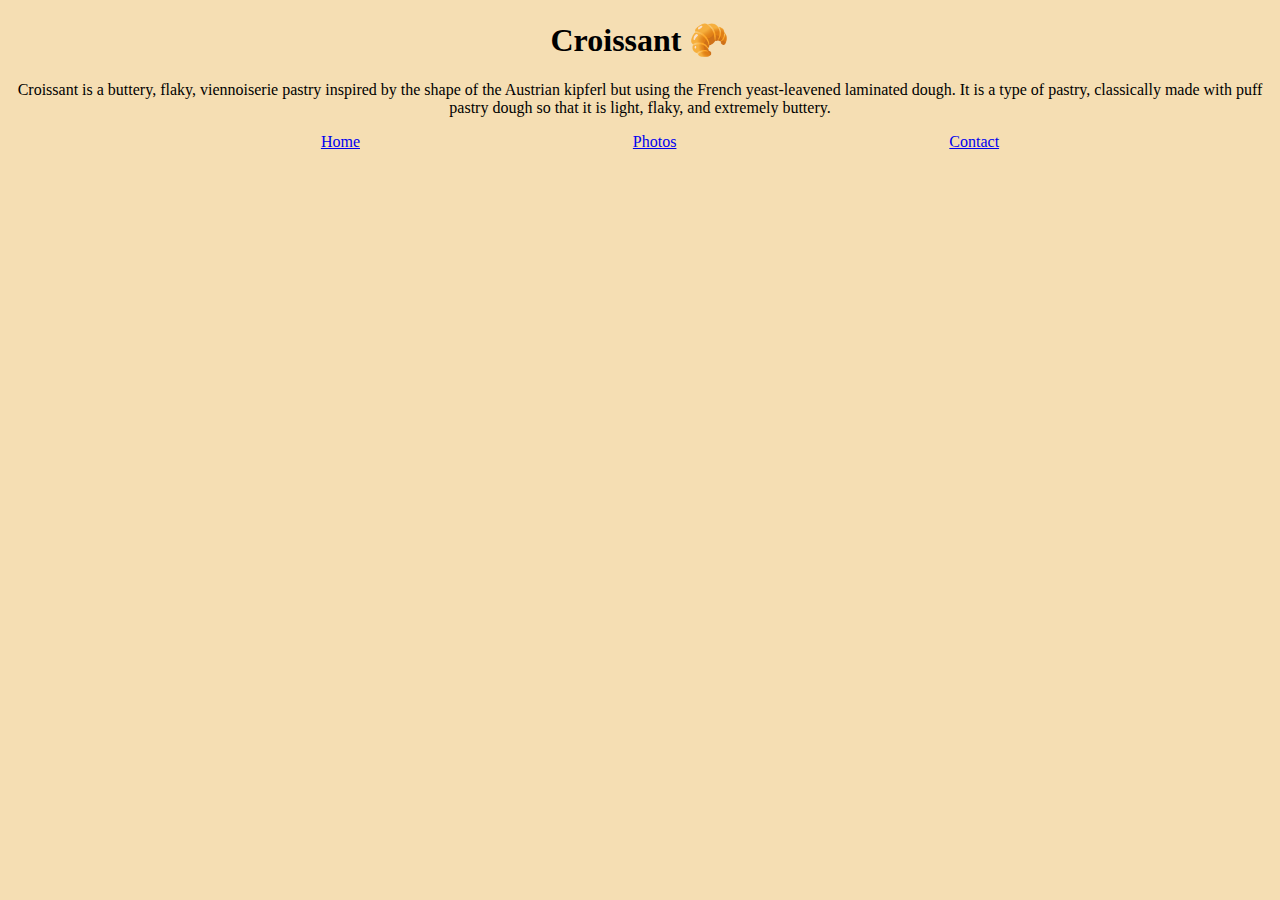
<file: index.html>
<!DOCTYPE html>
<html lang="en">

<head>
    <meta charset="UTF-8">
    <meta http-equiv="X-UA-Compatible" content="IE=edge">
    <meta name="viewport" content="width=device-width, initial-scale=1.0">
    <meta name="keywords" content="croissant, pastry, breakfast, snack, delivery, pickup">
    <meta name="description" content="Freshly baked croissants with a crispy exterior and soft, buttery interior. Perfect for breakfast or a quick snack. Order online for delivery or pickup.">
    <title>Croissant</title>
    <link rel="stylesheet" href="src/styles.css" type="text/css">
</head>

<body>
    <h1>Croissant 🥐</h1>
    <p>Croissant is a buttery, flaky, viennoiserie pastry inspired by the shape of the Austrian kipferl but using the
        French yeast-leavened laminated dough. It is a type of pastry, classically made with puff pastry dough so that
        it is light, flaky, and extremely buttery.</p>
        <ul>
            <li><a href="#">Home</a></li>
            <li><a href="photos.html">Photos</a></li>
            <li><a href="contact.html">Contact</a></li>
        </ul>
</body>

</html>
</file>
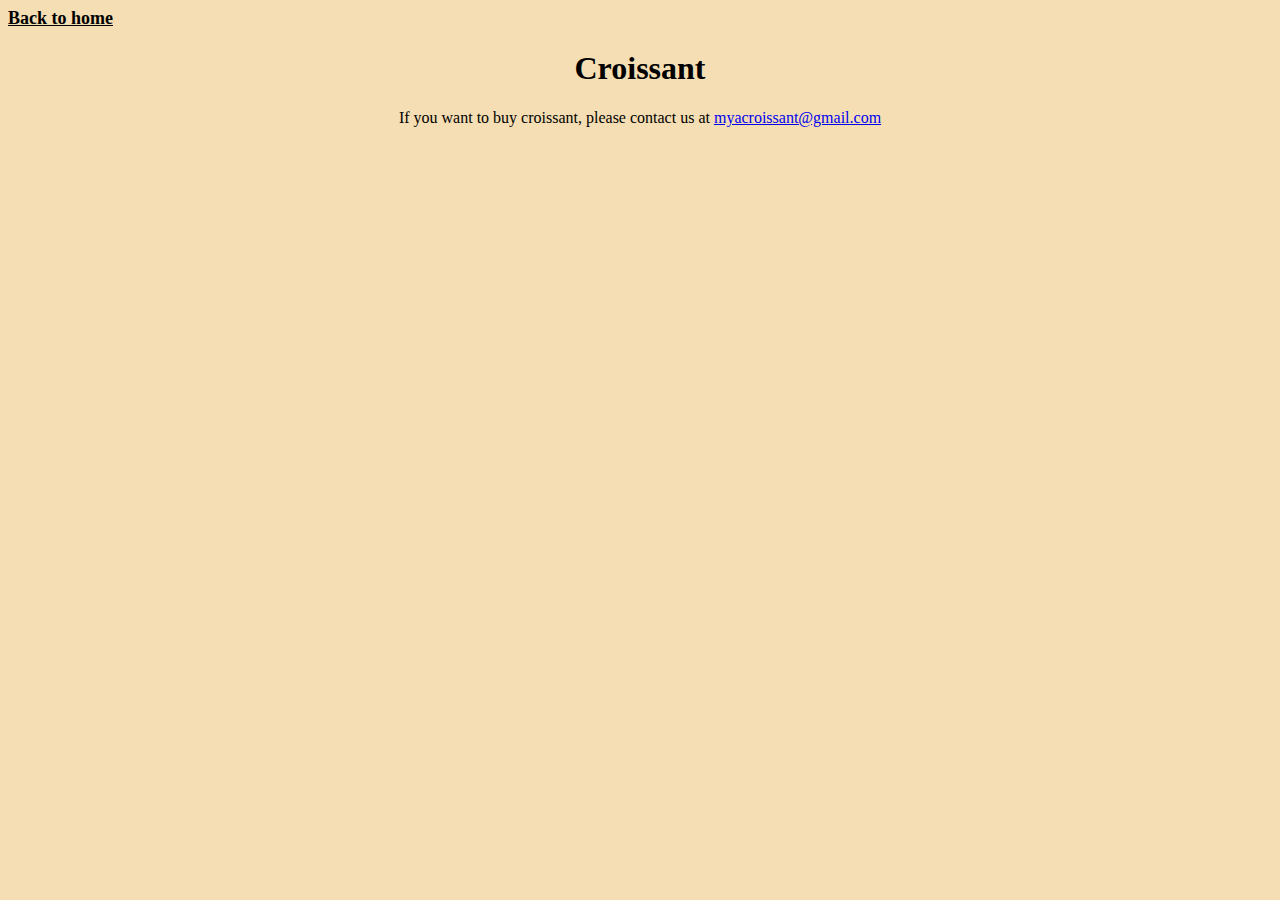
<file: contact.html>
<!DOCTYPE html>
<html lang="en">
<head>
    <meta charset="UTF-8">
    <meta http-equiv="X-UA-Compatible" content="IE=edge">
    <meta name="viewport" content="width=device-width, initial-scale=1.0">
    <meta name="keywords" content="croissant, pastry, breakfast, snack, delivery, pickup">
    <meta name="description" content="Freshly baked croissants with a crispy exterior and soft, buttery interior. Perfect for breakfast or a quick snack. Order online for delivery or pickup.">
    <title>Contact - Croissant</title>
    <link href="https://cdn.jsdelivr.net/npm/bootstrap@5.3.0-alpha3/dist/css/bootstrap.min.css" rel="stylesheet" integrity="sha384-KK94CHFLLe+nY2dmCWGMq91rCGa5gtU4mk92HdvYe+M/SXH301p5ILy+dN9+nJOZ" crossorigin="anonymous">
    <script src="https://cdn.jsdelivr.net/npm/bootstrap@5.3.0-alpha3/dist/js/bootstrap.bundle.min.js" integrity="sha384-ENjdO4Dr2bkBIFxQpeoTz1HIcje39Wm4jDKdf19U8gI4ddQ3GYNS7NTKfAdVQSZe" crossorigin="anonymous"></script>
    <link rel="stylesheet" href="src/styles.css" type="text/css">
</head>
<body>
    <a href="index.html" class="d-block ms-5 pt-5 mb-5 text-decoration-none backtoHome">Back to home</a>
    <h1>Croissant</h1>
    <p>If you want to buy croissant, please contact us at <span><a href="mailto:myacroissant@gmail.com">myacroissant@gmail.com</a></span></p>
</body>
</html>
</file>
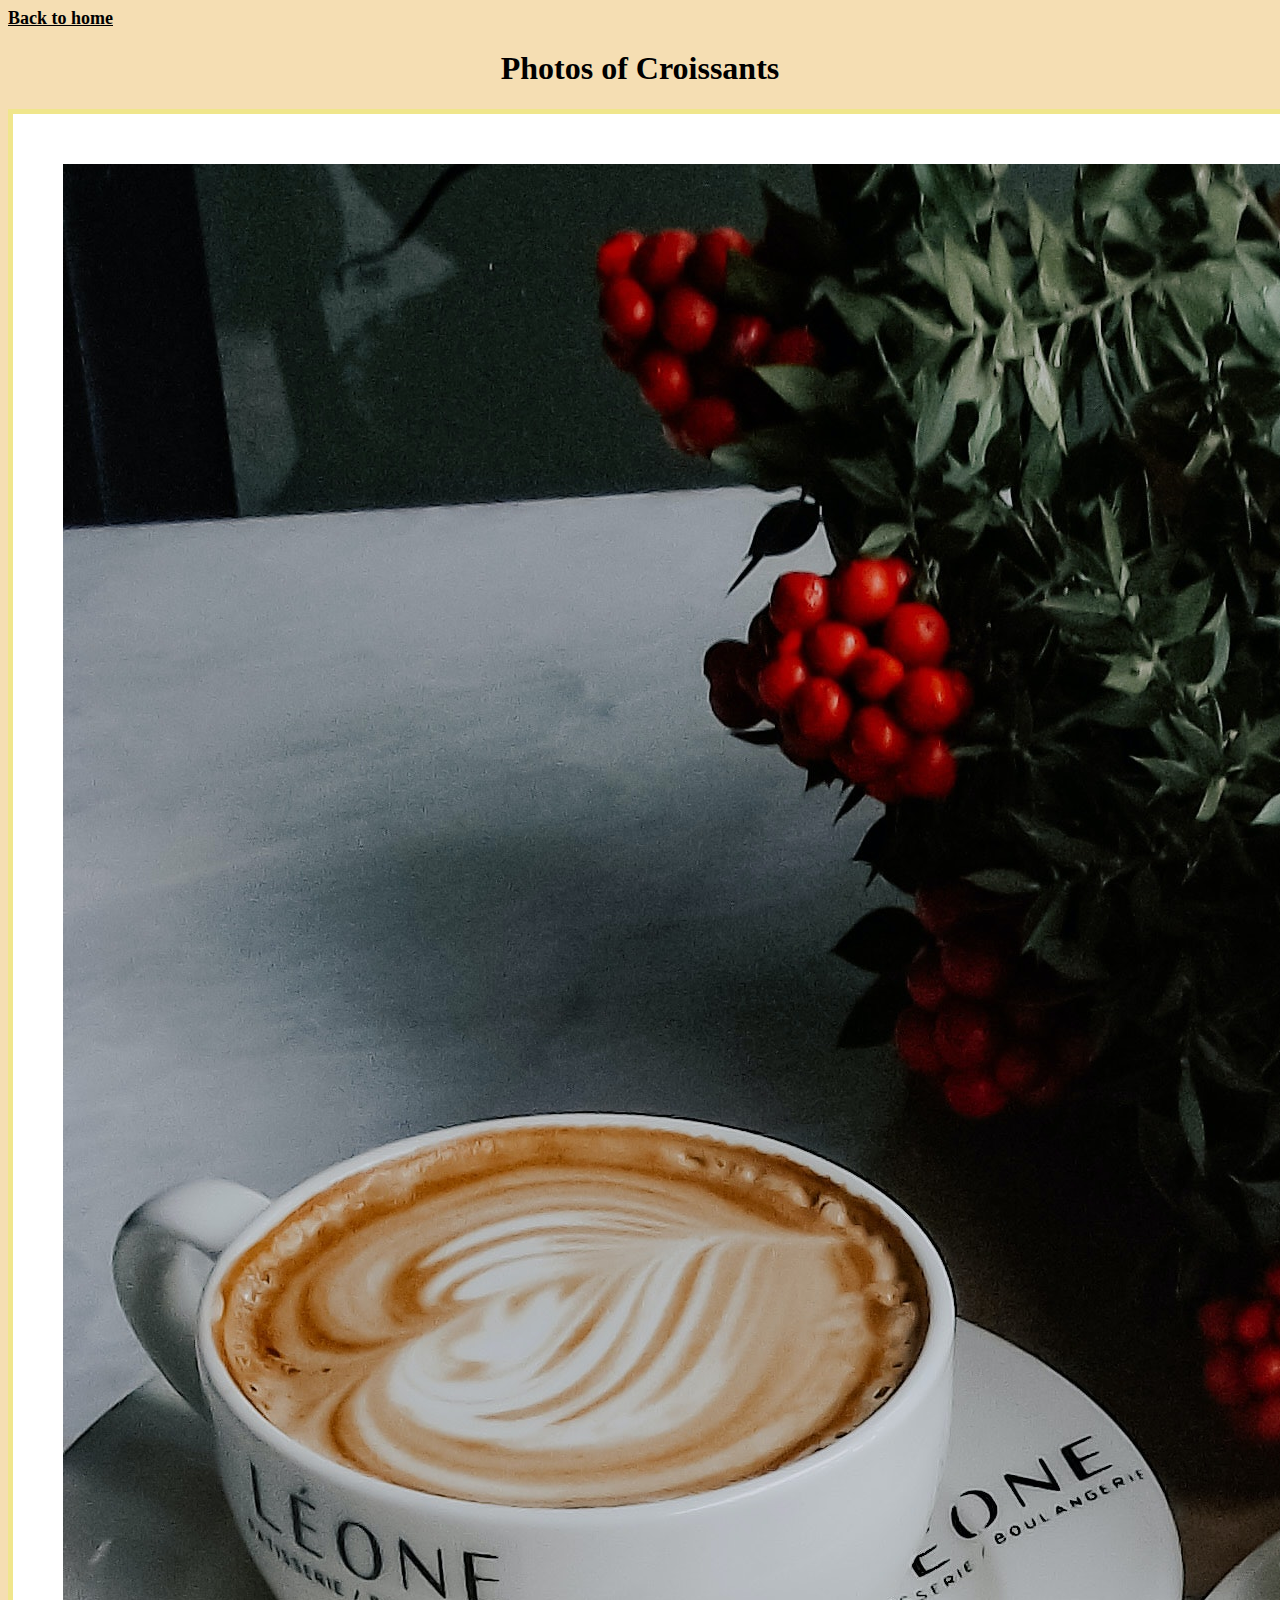
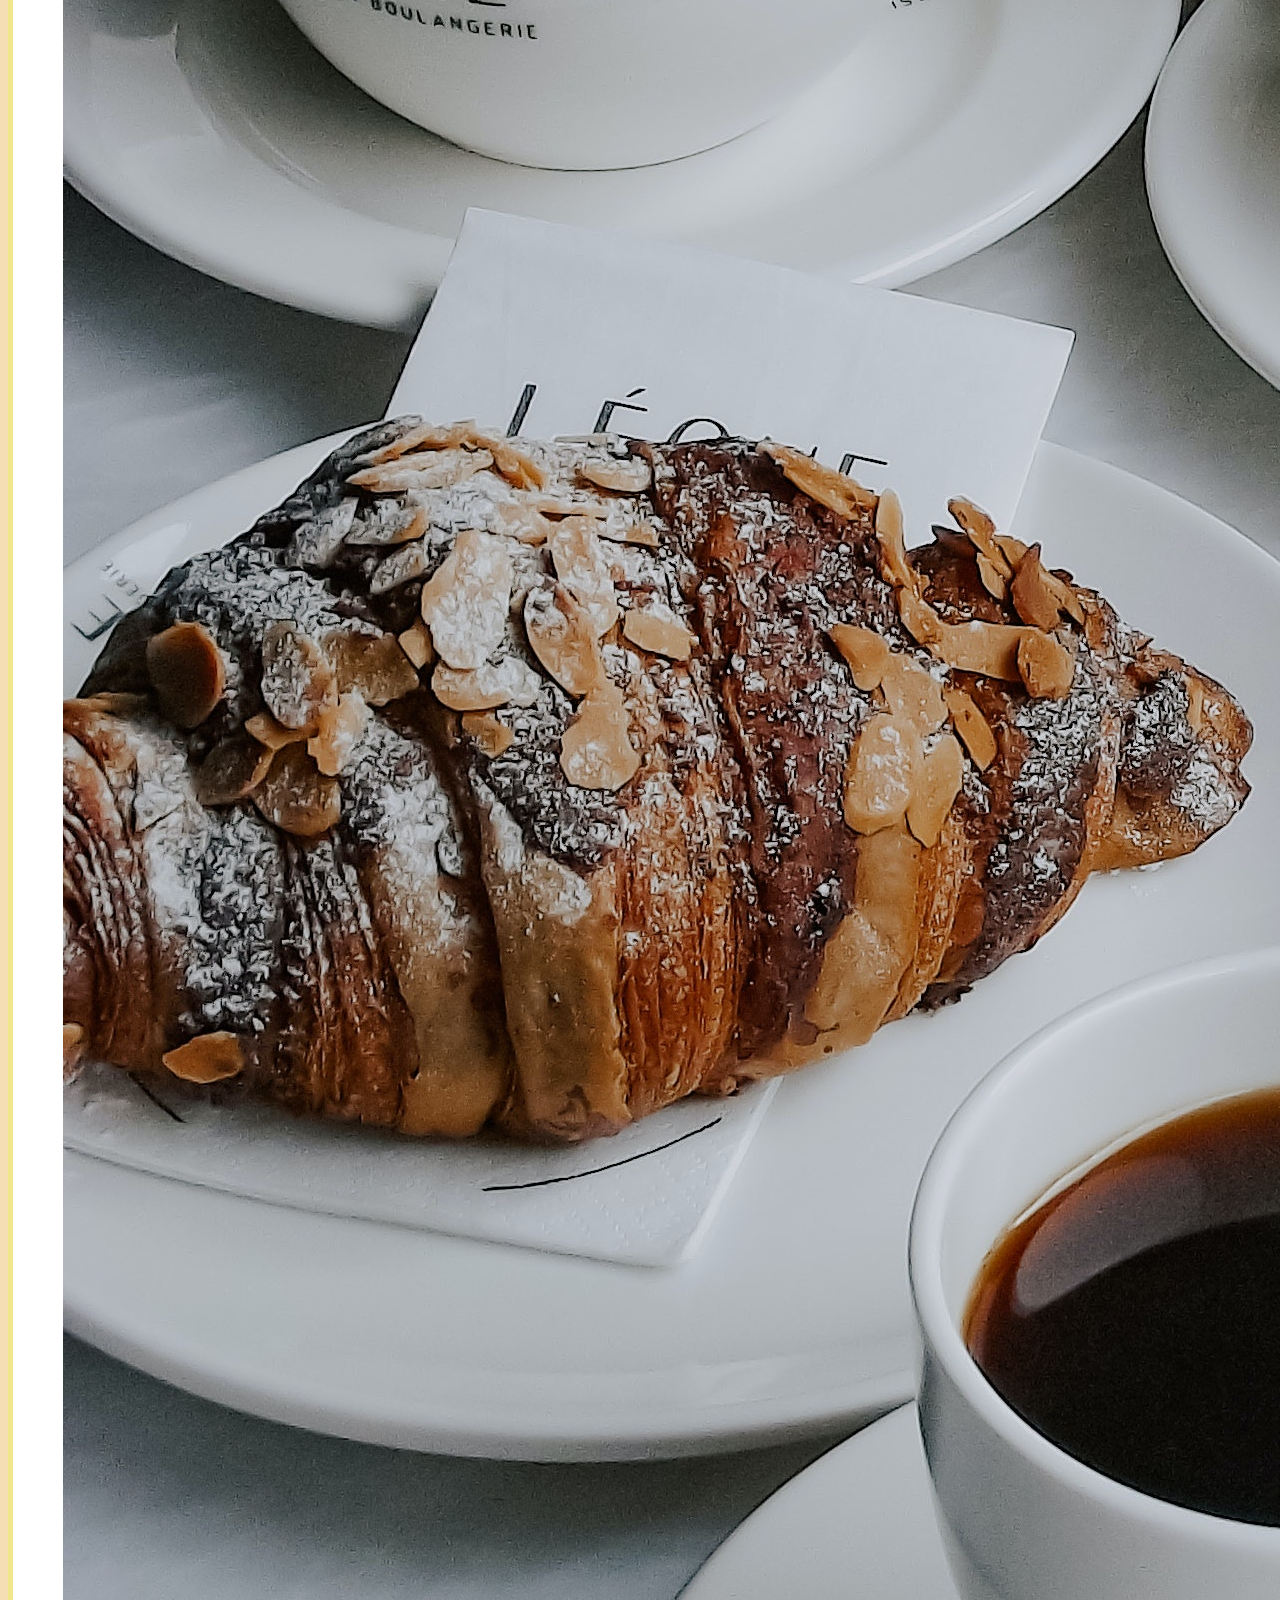
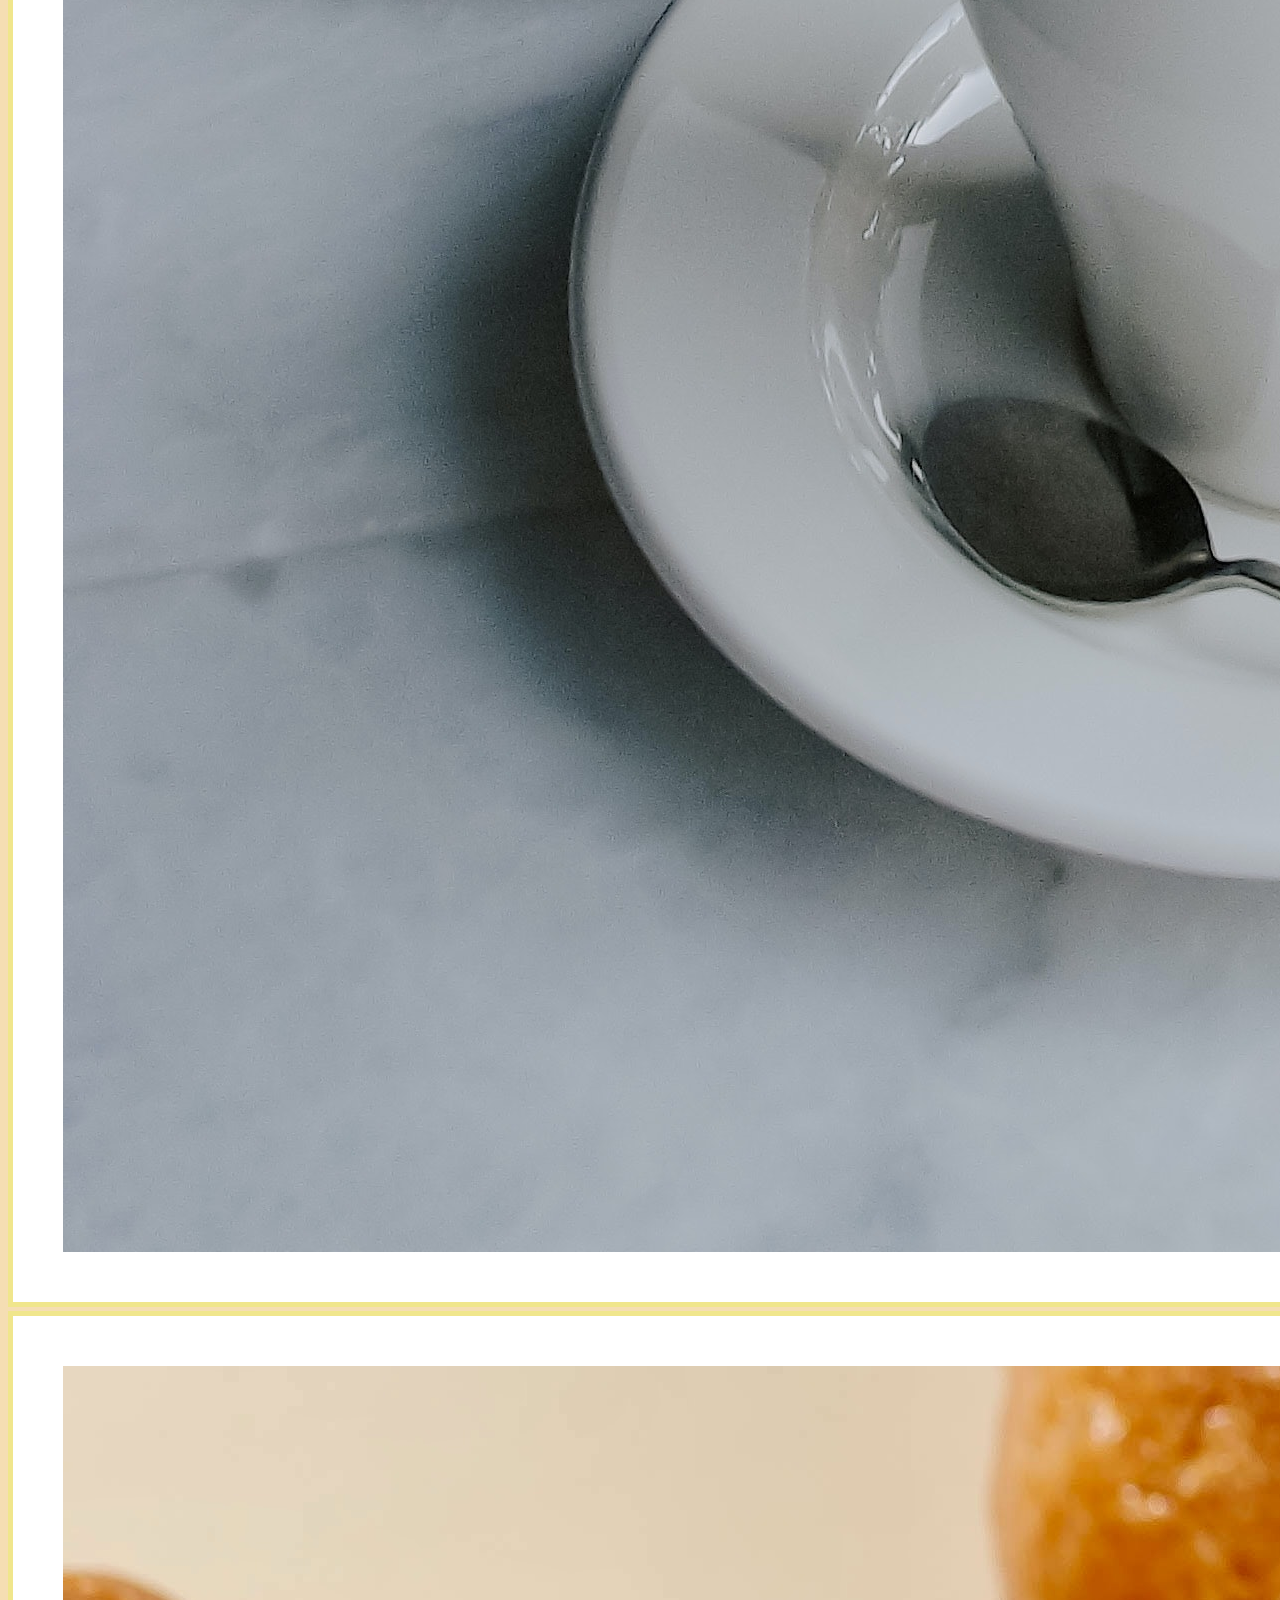
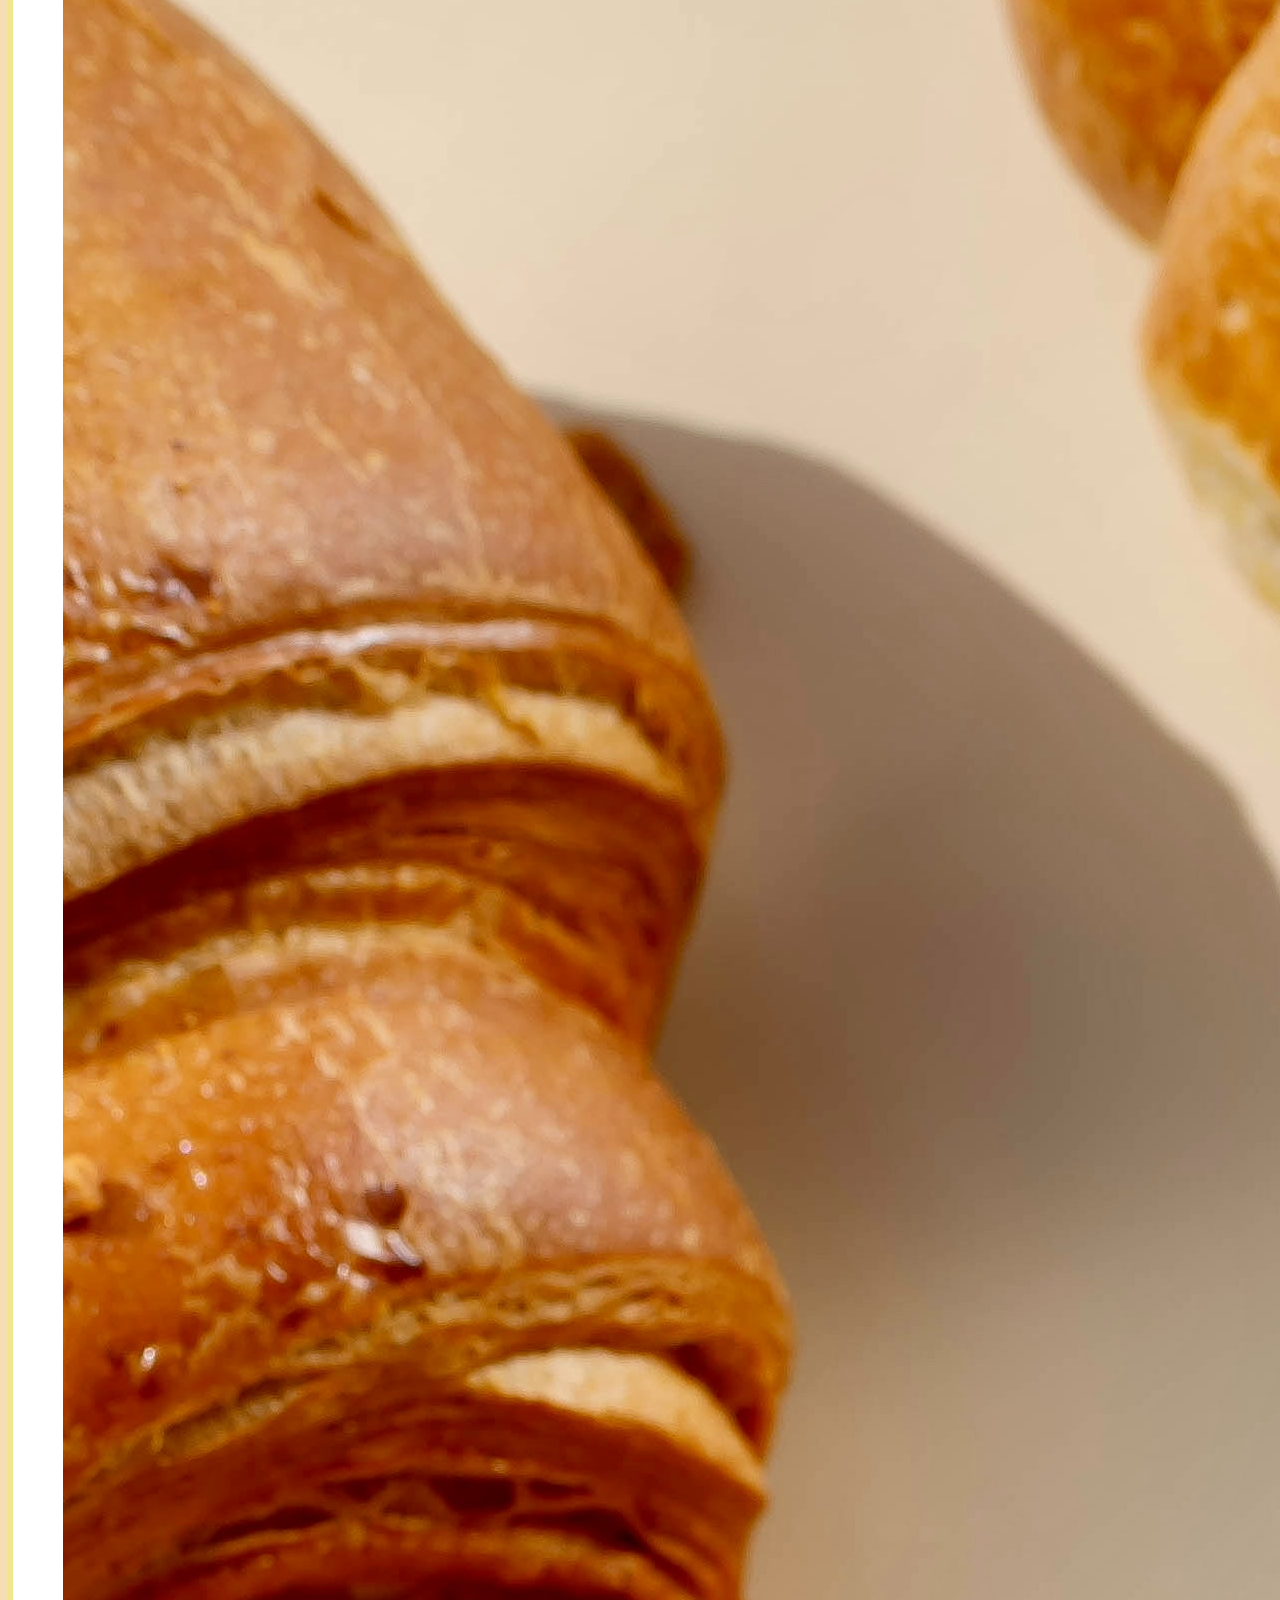
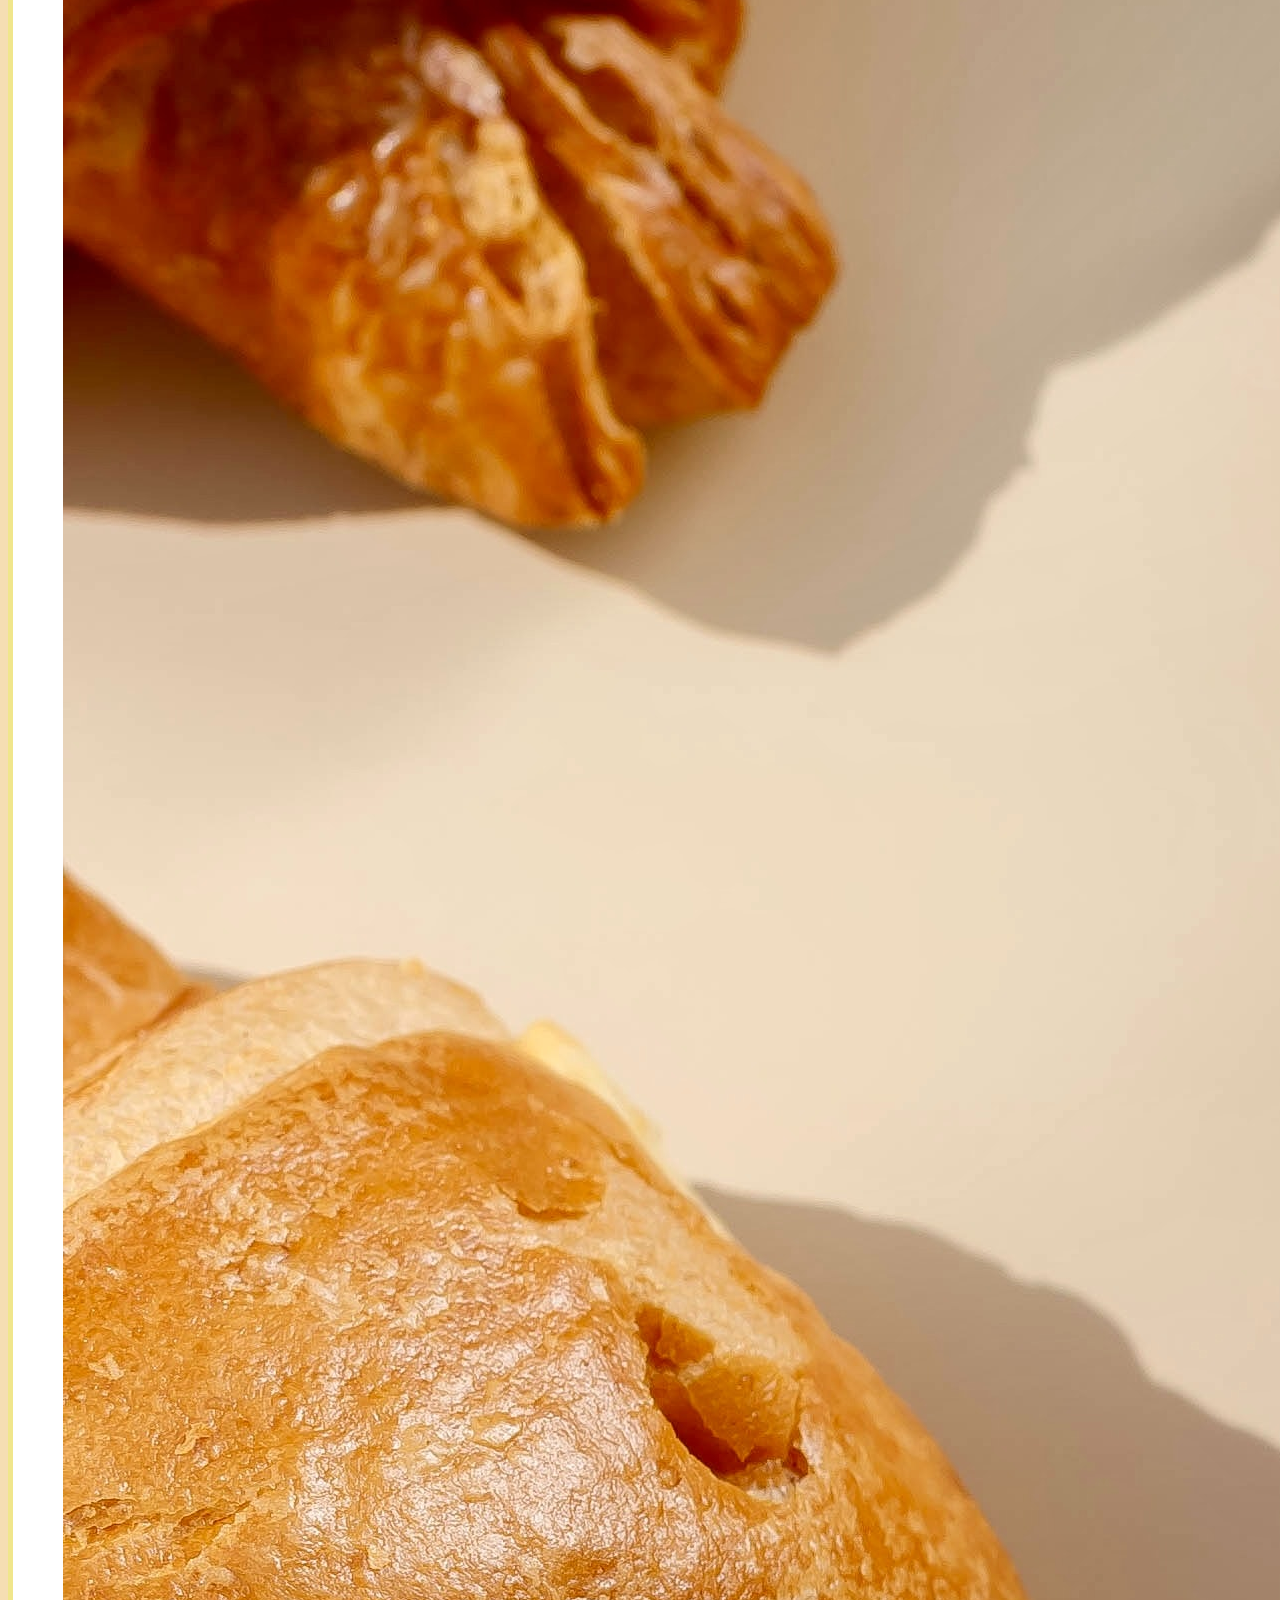
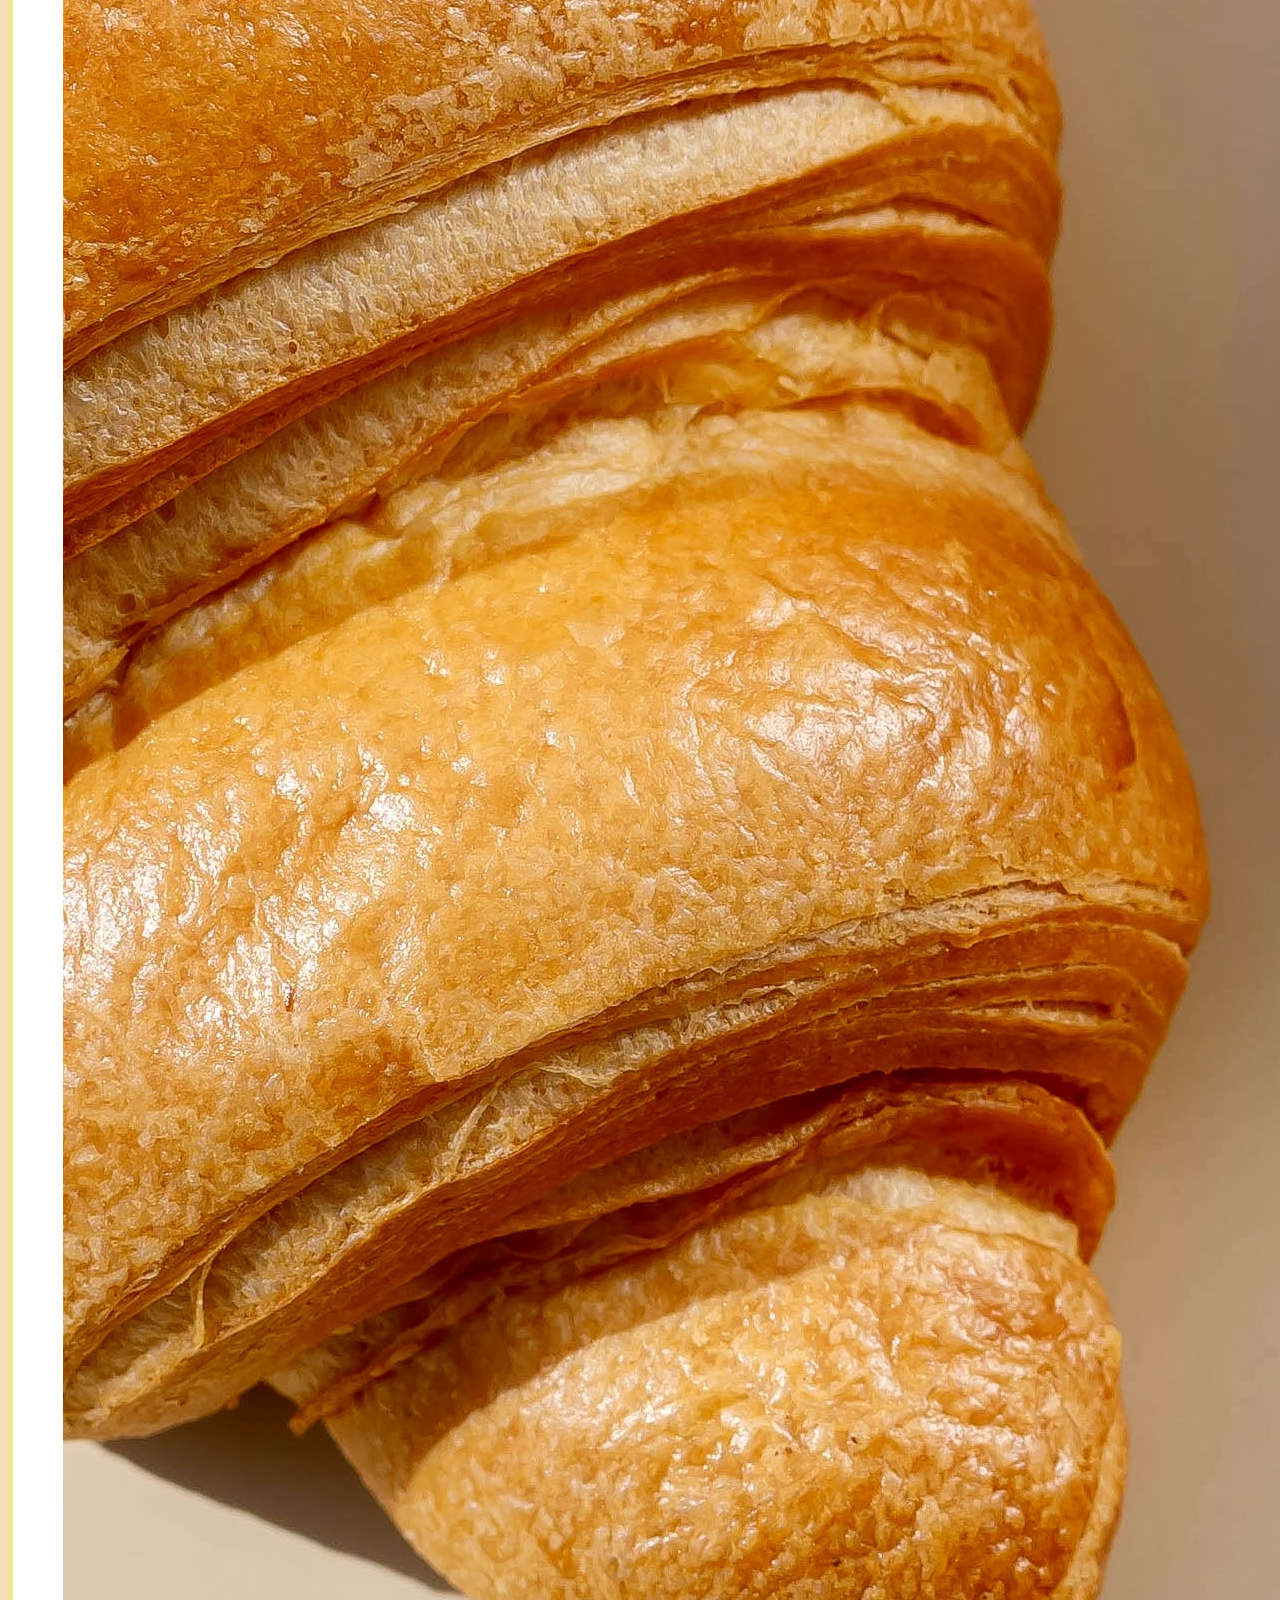
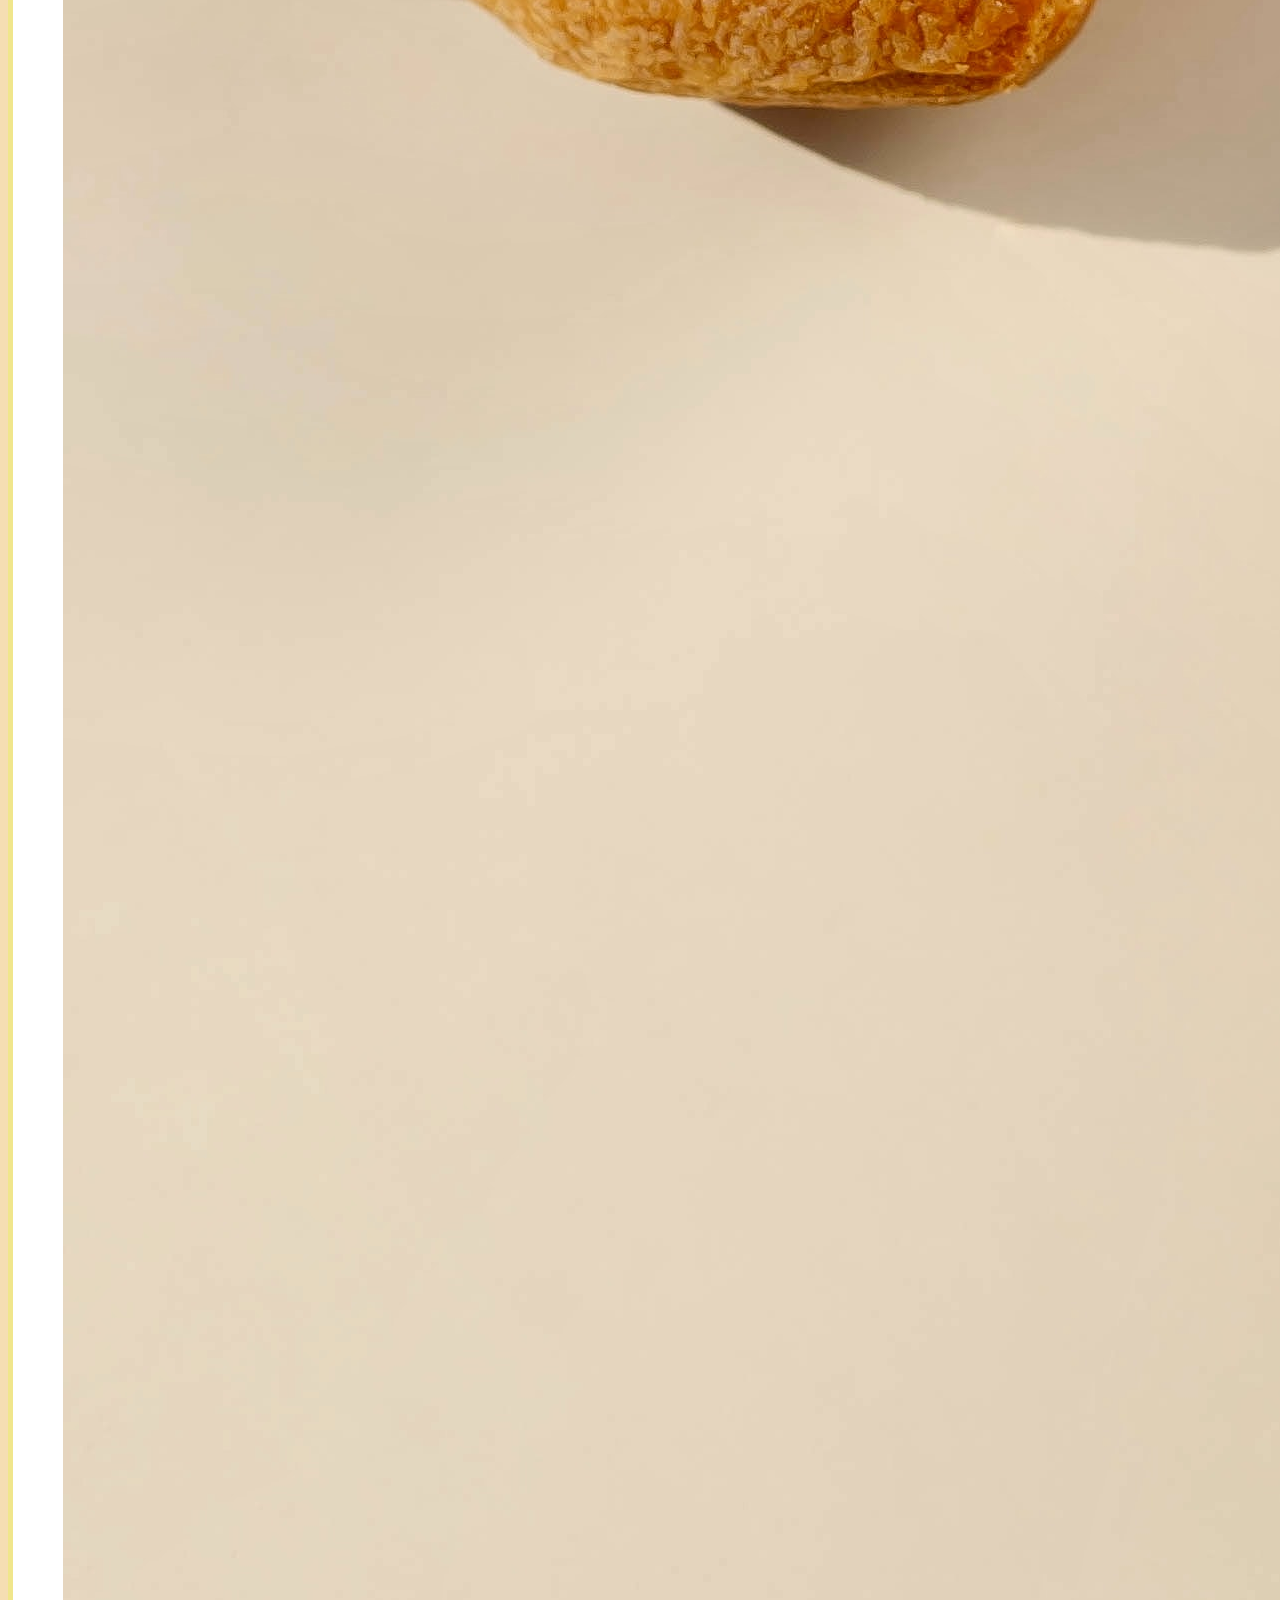
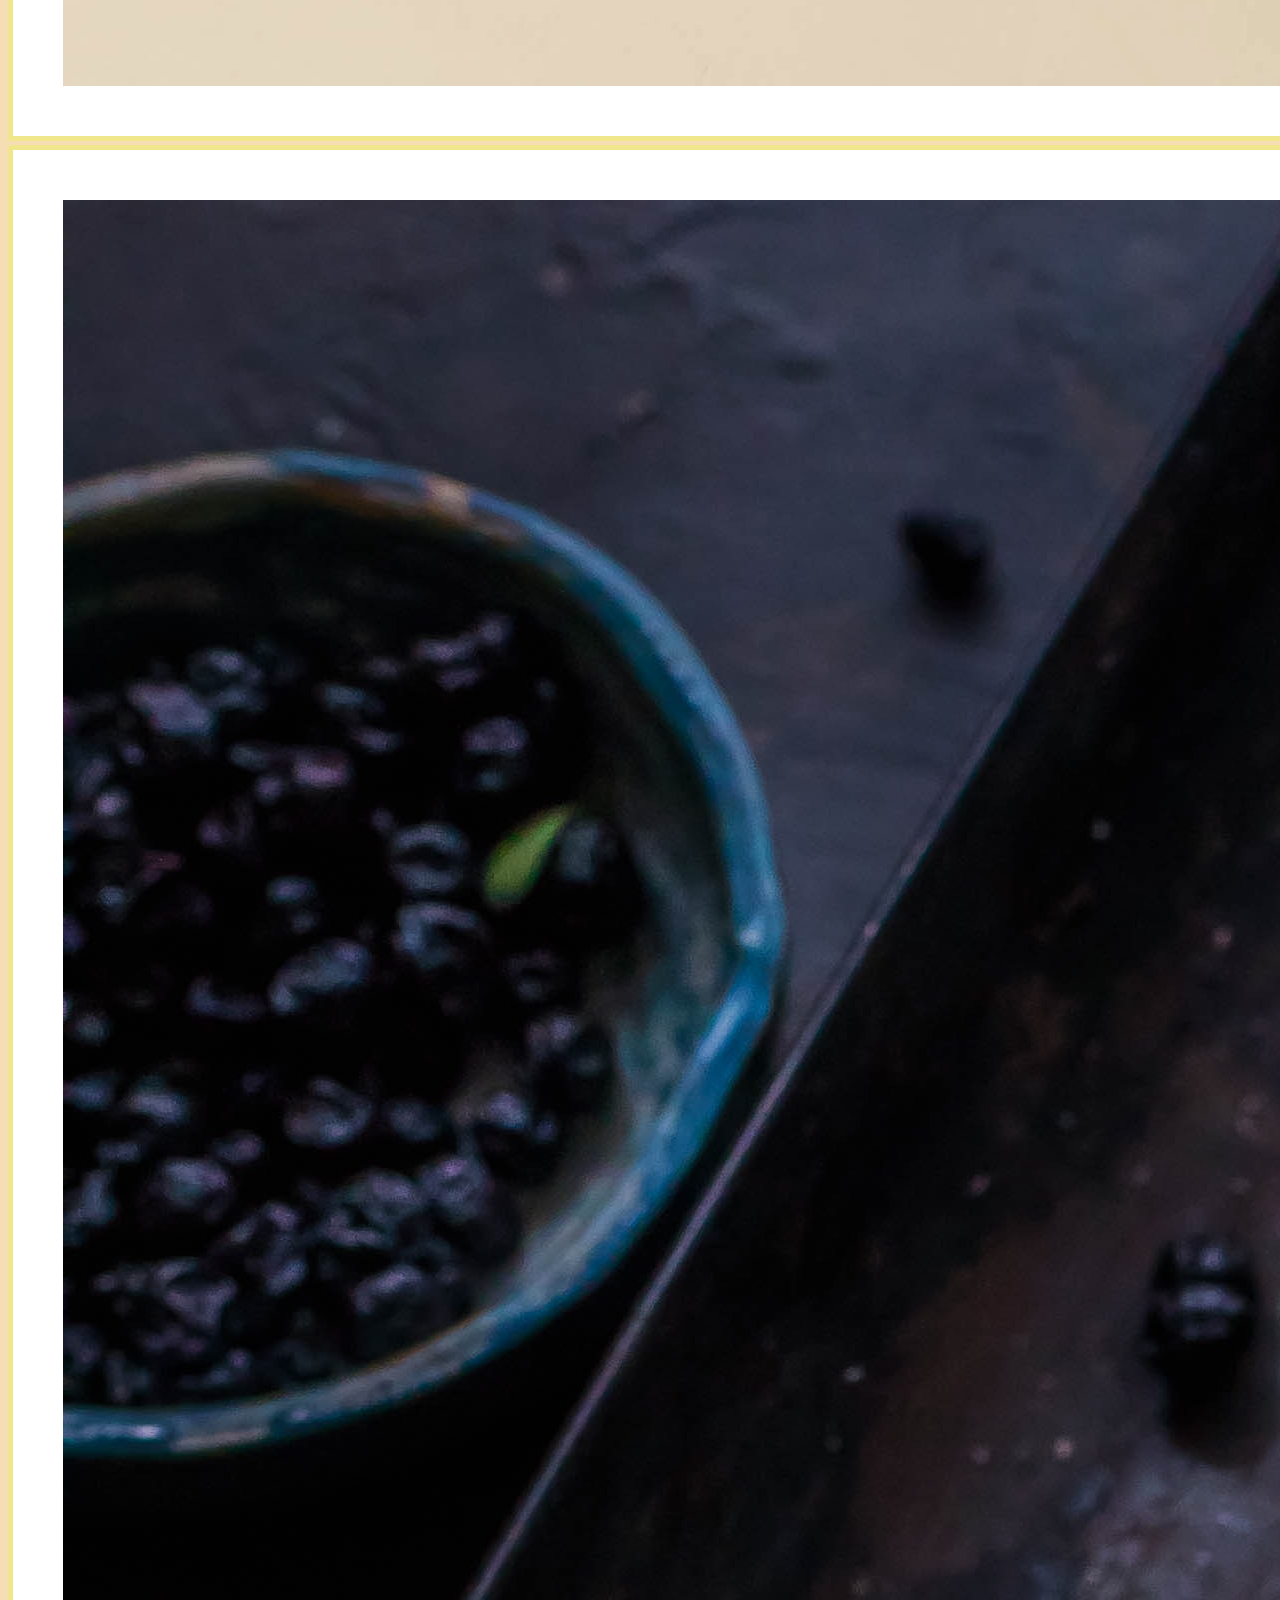
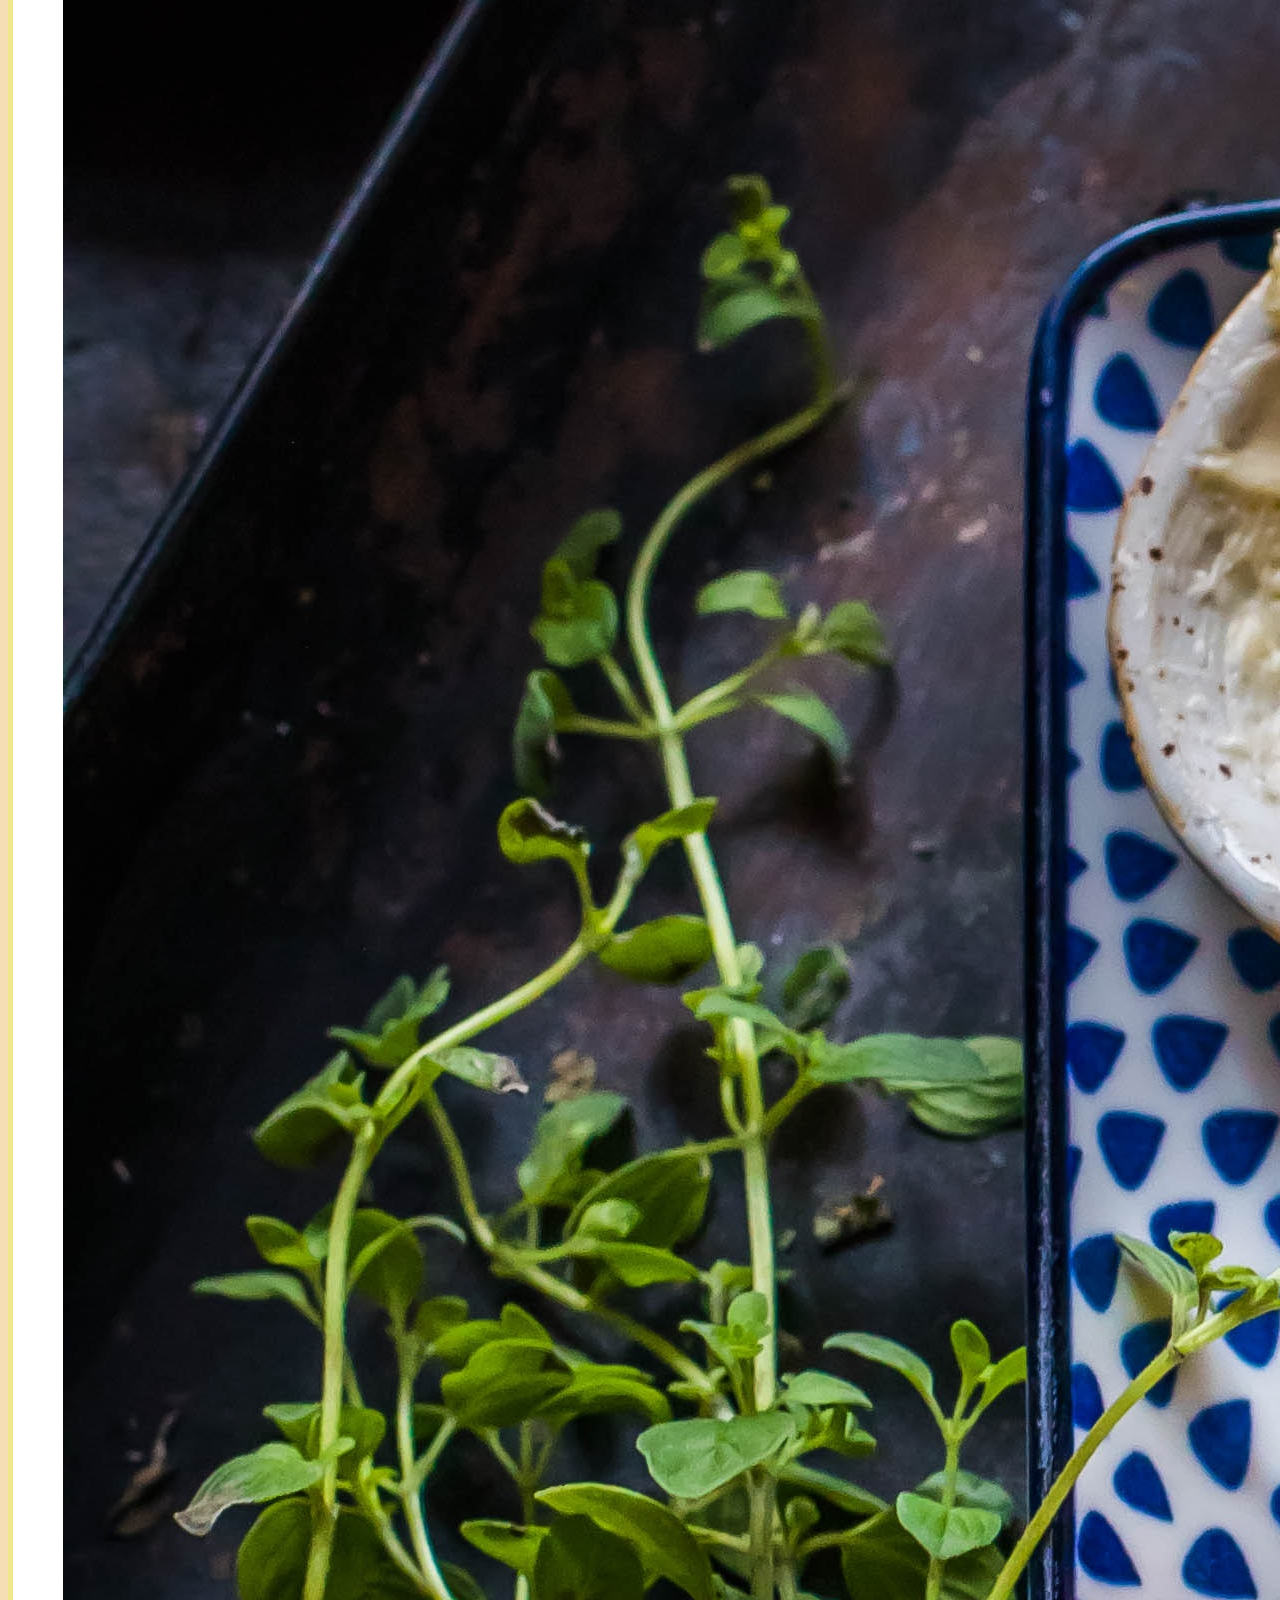
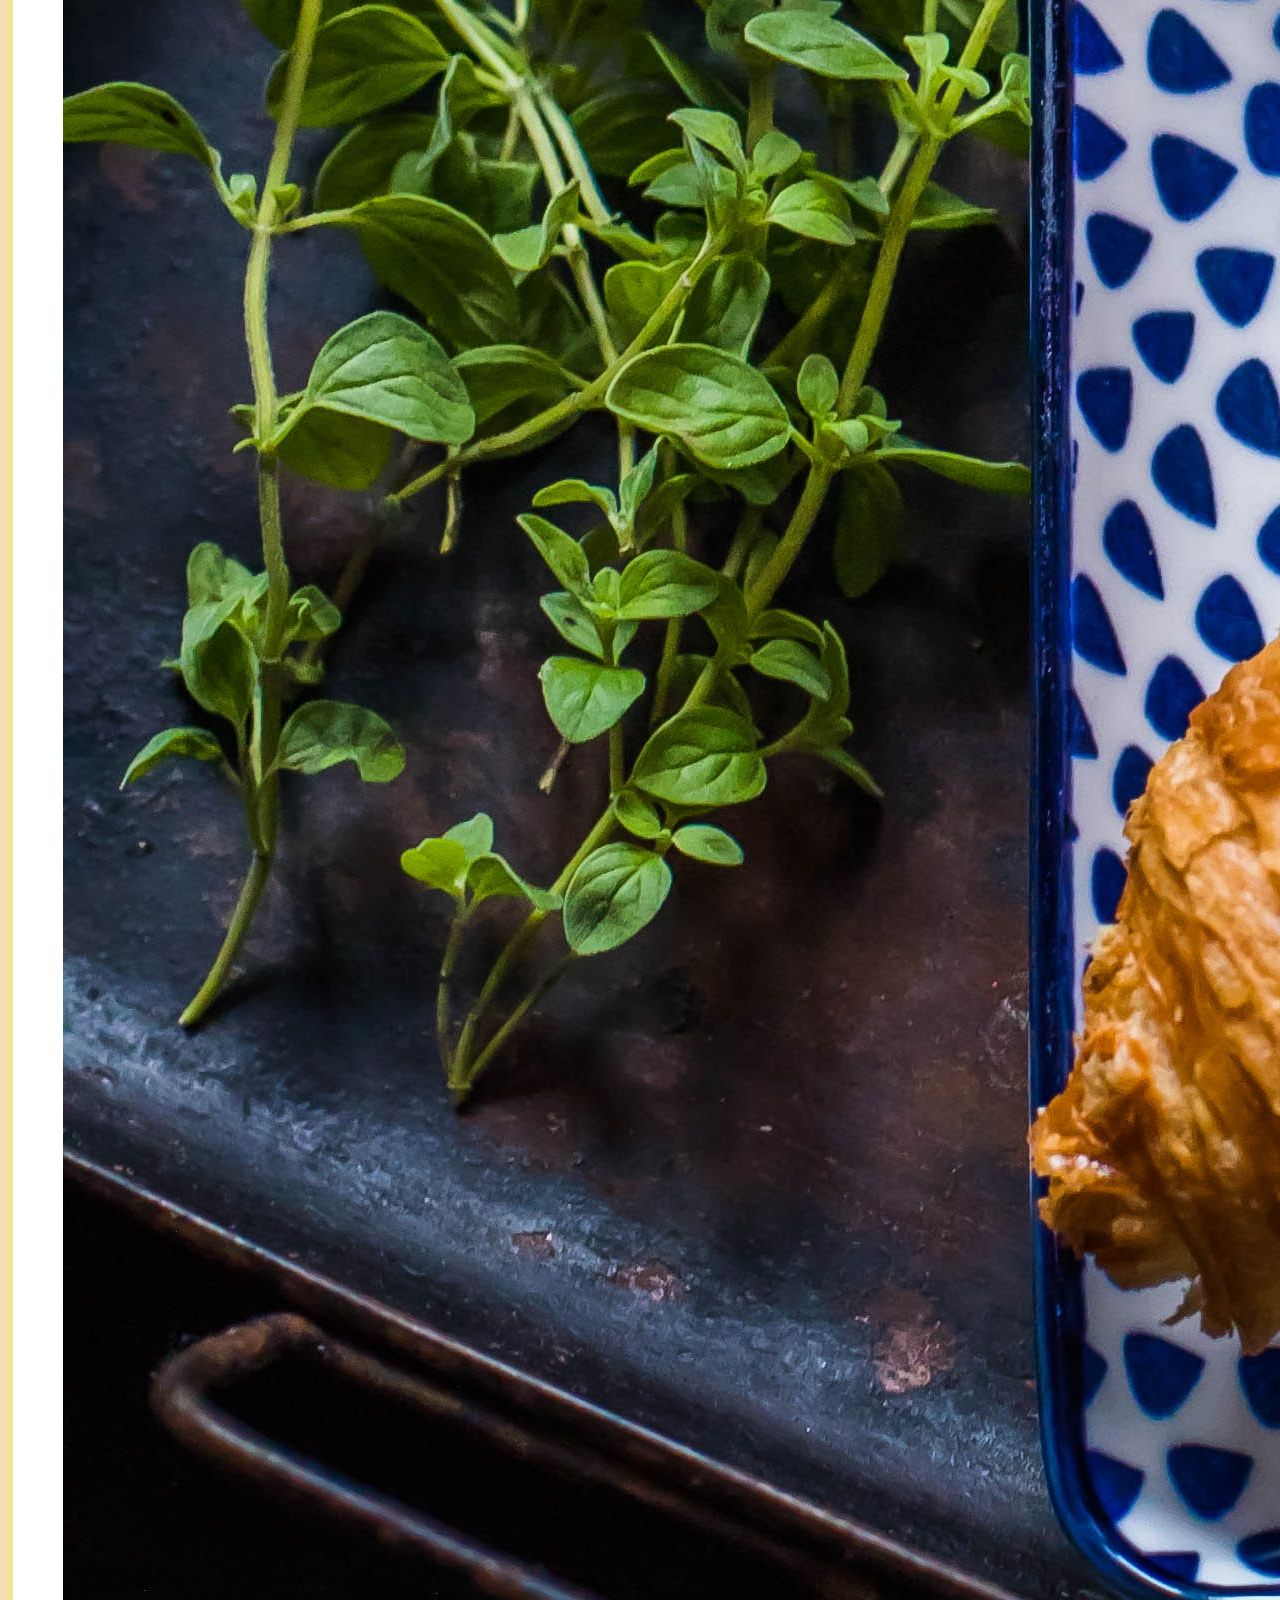
<file: photos.html>
<!DOCTYPE html>
<html lang="en">
<head>
    <meta charset="UTF-8">
    <meta http-equiv="X-UA-Compatible" content="IE=edge">
    <meta name="viewport" content="width=device-width, initial-scale=1.0">
    <meta name="keywords" content="croissant, pastry, breakfast, snack, delivery, pickup">
    <meta name="description" content="Freshly baked croissants with a crispy exterior and soft, buttery interior. Perfect for breakfast or a quick snack. Order online for delivery or pickup.">
    <title>Photos - Croissant</title>
    <link rel="stylesheet" href="src/styles.css" type="text/css">
    <link href="https://cdn.jsdelivr.net/npm/bootstrap@5.3.0-alpha3/dist/css/bootstrap.min.css" rel="stylesheet" integrity="sha384-KK94CHFLLe+nY2dmCWGMq91rCGa5gtU4mk92HdvYe+M/SXH301p5ILy+dN9+nJOZ" crossorigin="anonymous">
    <script src="https://cdn.jsdelivr.net/npm/bootstrap@5.3.0-alpha3/dist/js/bootstrap.bundle.min.js" integrity="sha384-ENjdO4Dr2bkBIFxQpeoTz1HIcje39Wm4jDKdf19U8gI4ddQ3GYNS7NTKfAdVQSZe" crossorigin="anonymous"></script>
    <link rel="stylesheet" href="src/styles.css" type="text/css">
</head>
<body>
    <a href="index.html" class="d-block pt-5 ms-5 mb-5 text-decoration-none backtoHome">Back to home</a>
    <h1 class="mt-5 mb-5 text-center">Photos of Croissants</h1>
    <div class="container mb-5">
        <div class="row">
            <div class="col-4">
                <img src="images/croissant1.jpg" alt="croissant" class="img-fluid rounded"/>
            </div>
            <div class="col-4">
                <img src="images/croissant2.jpg" alt="croissant" class="img-fluid rounded"/>
            </div>
            <div class="col-4">
                <img src="images/croissant3.jpg" alt="croissant" class="img-fluid rounded"/>
            </div>
        </div>
    </div>
</body>
</html>
</file>
<file: src/styles.css>
body{
    background-color: wheat;
    font-family: Georgia, 'Times New Roman', Times, serif;
}

h1,p{
    text-align: center;
}

ul, li{
    list-style: none;
    display: flex;
    justify-content: space-evenly;
}

img{
    border: 5px solid khaki;
    padding: 50px;
    background-color: white;
}

.backtoHome{
    color: black;
    font-size: 18px;
    font-weight: bold;
}
</file>
